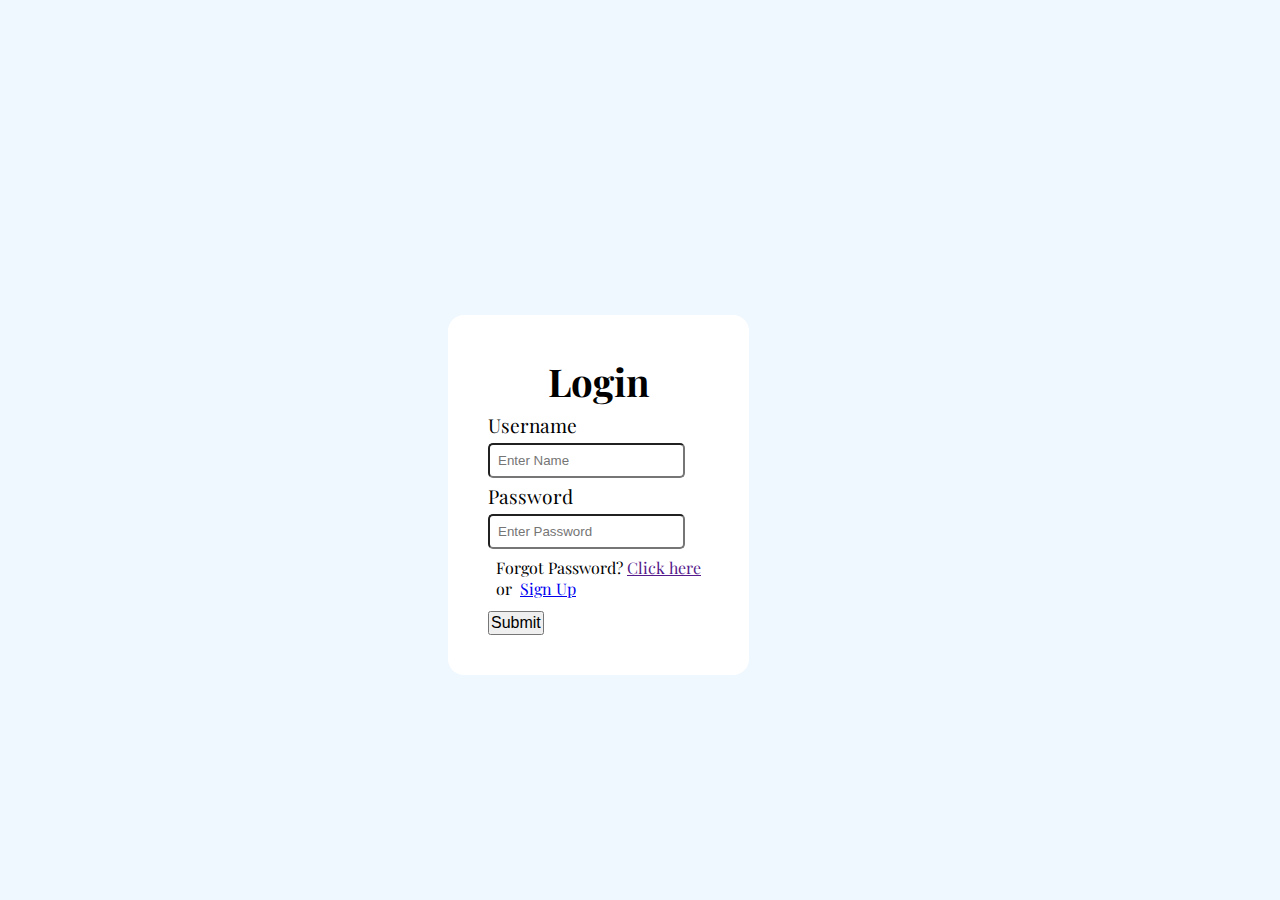
<file: index.html>
<!DOCTYPE html>
<html lang="en">
<head>
    <meta charset="UTF-8">
    <meta name="viewport" content="width=device-width, initial-scale=1.0">
    <title>Document</title>
    <link rel="stylesheet" href="style.css">
    <link href="https://fonts.googleapis.com/css2?family=Playfair+Display&display=swap" rel="stylesheet">
</head>
<body>

    <div class="container">
        <h1>Login</h1>
        <p>Username</p>
        <input type="text" name="Username" placeholder="Enter Name" >
        <p>Password</p>
        <input type="password" placeholder="Enter Password"  name="Password" >
        <p>Forgot Password? <a href="">Click here</a> <br>or<a href="./reg.html">Sign Up</a></p>
        
        <input  type="button" value="Submit">

    </div>
    
</body>
</html>
</file>
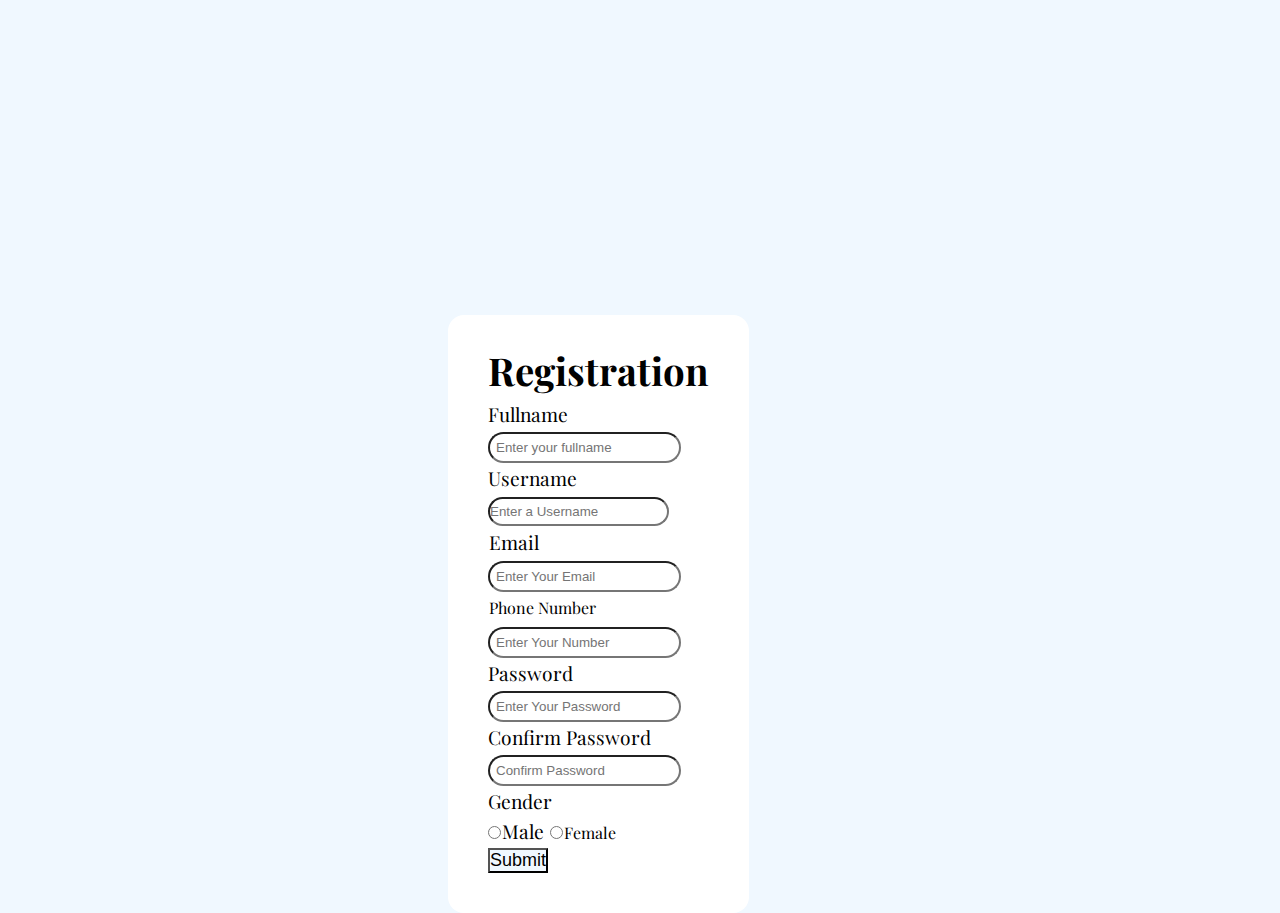
<file: reg.html>
<!DOCTYPE html>
<html lang="en">
<head>
    <meta charset="UTF-8">
    <meta name="viewport" content="width=device-width, initial-scale=1.0">
    <link href="https://fonts.googleapis.com/css2?family=Playfair+Display&display=swap" rel="stylesheet">
    <link rel="stylesheet" href="style.css">
    <title>Document</title>
</head>
<body>
    <div class="container2">
        <form action="">
            <h1 style="padding-bottom: 14px;">Registration</h1>

            <div class="input">
            <p>Fullname</p>
            <input type="text" name="fullname" placeholder="Enter your fullname" style="border-radius: 16px; padding: 6px;">

            <p>Username</p>
            <input type="text" name="username" placeholder="Enter a Username" style="border-radius: 16px;">
            <p>Email</p>
            <input type="email" name="" placeholder="Enter Your Email" style="border-radius: 16px; padding: 6px;">
            <p>Phone Number</p>
            <input type="number" name="" placeholder="Enter Your Number" style="border-radius: 16px; padding: 6px;"> 

            <p>Password</p>
            <input type="password" name="" placeholder="Enter Your Password" style="border-radius: 16px; padding: 6px;">

            <p>Confirm Password</p>
            <input type="password" name="" placeholder="Confirm Password" style="border-radius: 16px; padding: 6px;" >
            
            </div>

            <p>Gender</p>
            <input type="radio" name="gender" value="Male"  ><span>Male</span>
            <input type="radio" name="gender" value="Female" ><span>Female</span>
            

            <input style="display: block; font-size: large; color: black; background-color: aliceblue; " type="submit" value="Submit">
        </form>


    </div>
</body>
</html>
</file>
<file: style.css>
*{
    margin: 0px;
    padding: 0px;
    box-sizing: border-box;
}

body{
    background-color: aliceblue;
    font-family: 'playfair display', sans-serif;
}

/* index styling */
.container{
    position: absolute;
    top: 35%;
    left: 35%;
    background:white;
    padding: 40px;
    border-radius: 16px;
    font-size: larger;
}

.container :nth-child(1){
    text-align: center;
}

.container :nth-child(2) , :nth-child(4){
    padding-top: 5px;
    padding-bottom: 5px;
}
.container :nth-child(6) , :nth-child(7){
    padding: 8px;
    font-size: medium;
}
.container :nth-child(3) , :nth-child(5){
    border-radius: 5px;
    padding: 8px;
}
/* index styling */

/* reg styling */

.container2{
    position: absolute;
    top: 35%;
    left: 35%;
    border-radius: 16px;
    background-color: white;
    padding: 40px;
    line-height: 30px;
    font-size: larger;
}



.container2 :nth-child(5), :nth-child(7){
    padding: 1px;
}

.container2 :nth-child(3), :nth-child(5), :nth-child(7), :nth-child(9), :nth-child(11), :nth-child(13){
    
}

/* reg styling */
</file>
